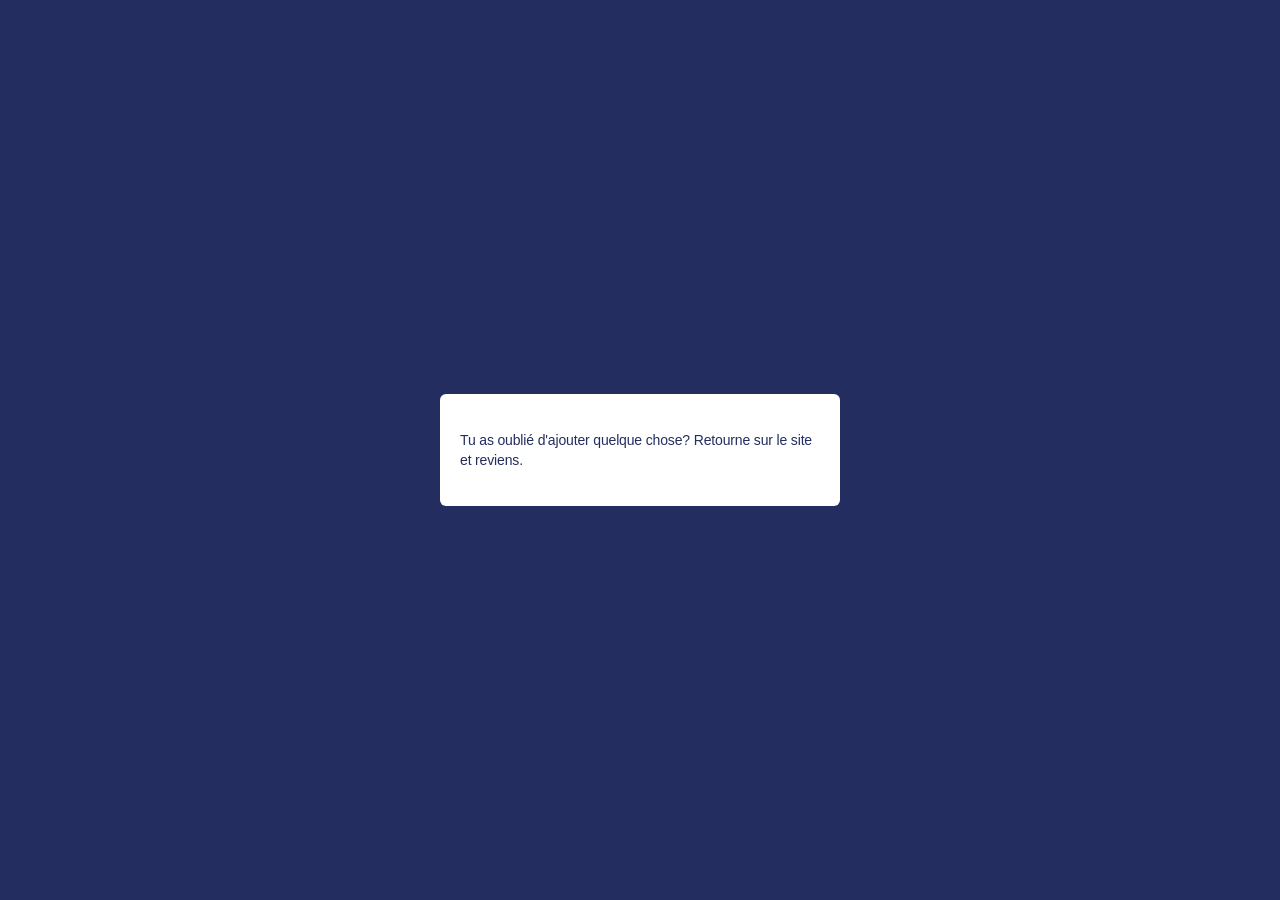
<file: templates/cancel.html>
<!doctype html>
<html>
  <head>
    <title>Checkout canceled</title>
    <link rel="stylesheet" href="/static/css/checkout.css" />
  </head>
  <body>
    <section>
      <p>
        Tu as oublié d'ajouter quelque chose? Retourne sur le site et reviens.
      </p>
    </section>
  </body>
</html>
</file>
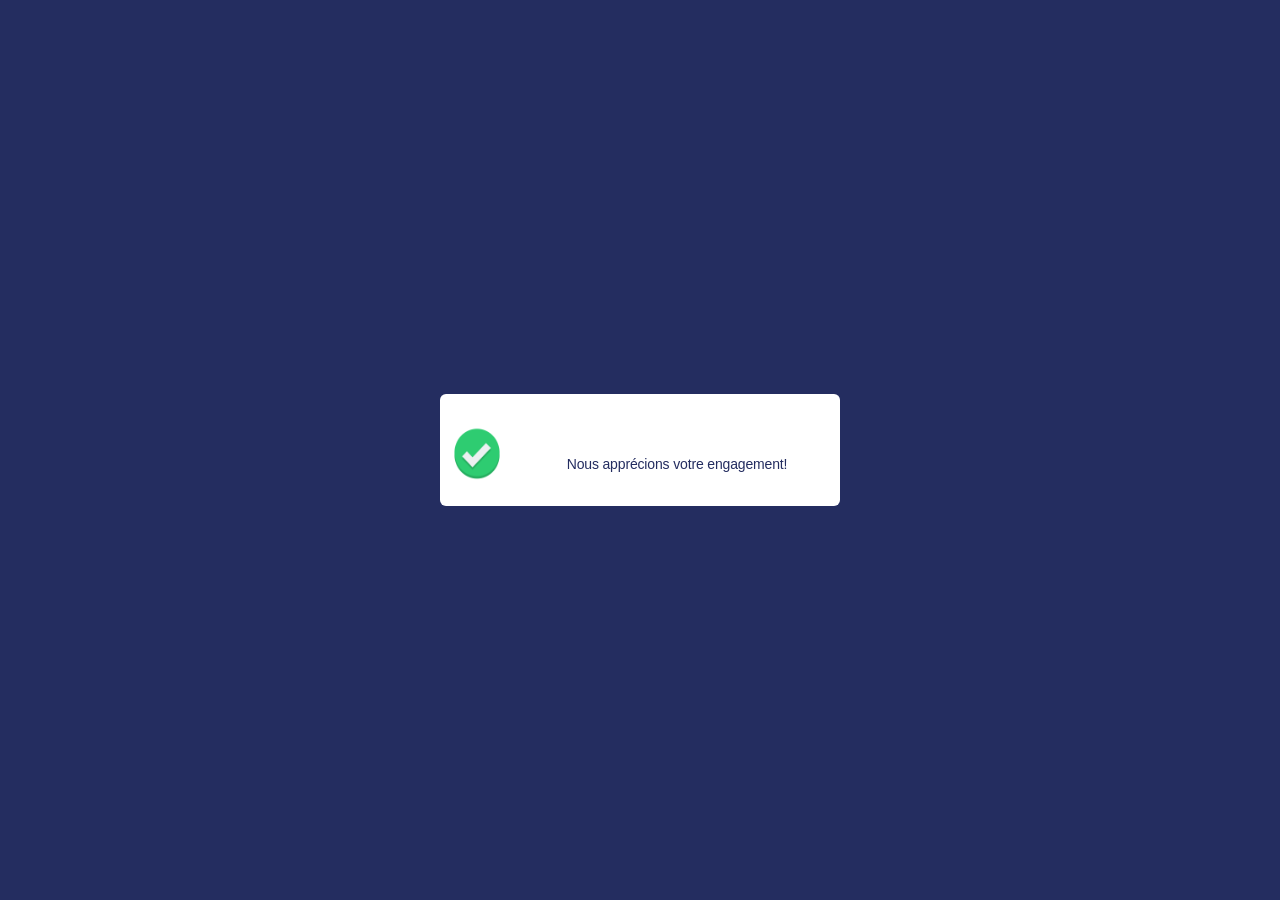
<file: templates/success.html>
<!doctype html>
<html>
  <head>
    <title>Commande Confirmée!</title>
    <link rel="stylesheet" href="/static/css/checkout.css" />
  </head>
  <body>
    <section class="product">
      <img src="/static/img/Sign-check-icon.png" alt="Check" />
      <p>Nous apprécions votre engagement!</p>
    </section>

    <script>
      localStorage.setItem("paymentSuccess", "true");
      localStorage.removeItem("cart");
      setTimeout(() => {
        window.location.href = "/";
      }, 3000);
    </script>
  </body>
</html>
</file>
<file: static/css/checkout.css>
body {
  display: flex;
  justify-content: center;
  align-items: center;
  background: #242d60;
  font-family: -apple-system, BlinkMacSystemFont, 'Segoe UI', 'Roboto',
  'Helvetica Neue', 'Ubuntu', sans-serif;
  height: 100vh;
  margin: 0;
  -webkit-font-smoothing: antialiased;
  -moz-osx-font-smoothing: grayscale;
}
section {
  background: #ffffff;
  display: flex;
  flex-direction: column;
  width: 400px;
  height: 112px;
  border-radius: 6px;
  justify-content: space-between;
}
.product {
  display: flex;
  flex-direction: row;
}
.description {
  display: flex;
  flex-direction: column;
  justify-content: center;
}
p {
  font-style: normal;
  font-weight: 500;
  font-size: 14px;
  line-height: 20px;
  letter-spacing: -0.154px;
  color: #242d60;
  height: 100%;
  width: 100%;
  padding: 0 20px;
  display: flex;
  align-items: center;
  justify-content: center;
  box-sizing: border-box;
}
img {
  border-radius: 6px;
  margin: 30px 10px;
  width: 54px;
  height: 57px;
}
h3,
h5 {
  font-style: normal;
  font-weight: 500;
  font-size: 14px;
  line-height: 20px;
  letter-spacing: -0.154px;
  color: #242d60;
  margin: 0;
}
h5 {
  opacity: 0.5;
}
button {
  height: 36px;
  background: #556cd6;
  color: white;
  width: 100%;
  font-size: 14px;
  border: 0;
  font-weight: 500;
  cursor: pointer;
  letter-spacing: 0.6;
  border-radius: 0 0 6px 6px;
  transition: all 0.2s ease;
  box-shadow: 0px 4px 5.5px 0px rgba(0, 0, 0, 0.07);
}
button:hover {
  opacity: 0.8;
}
</file>
